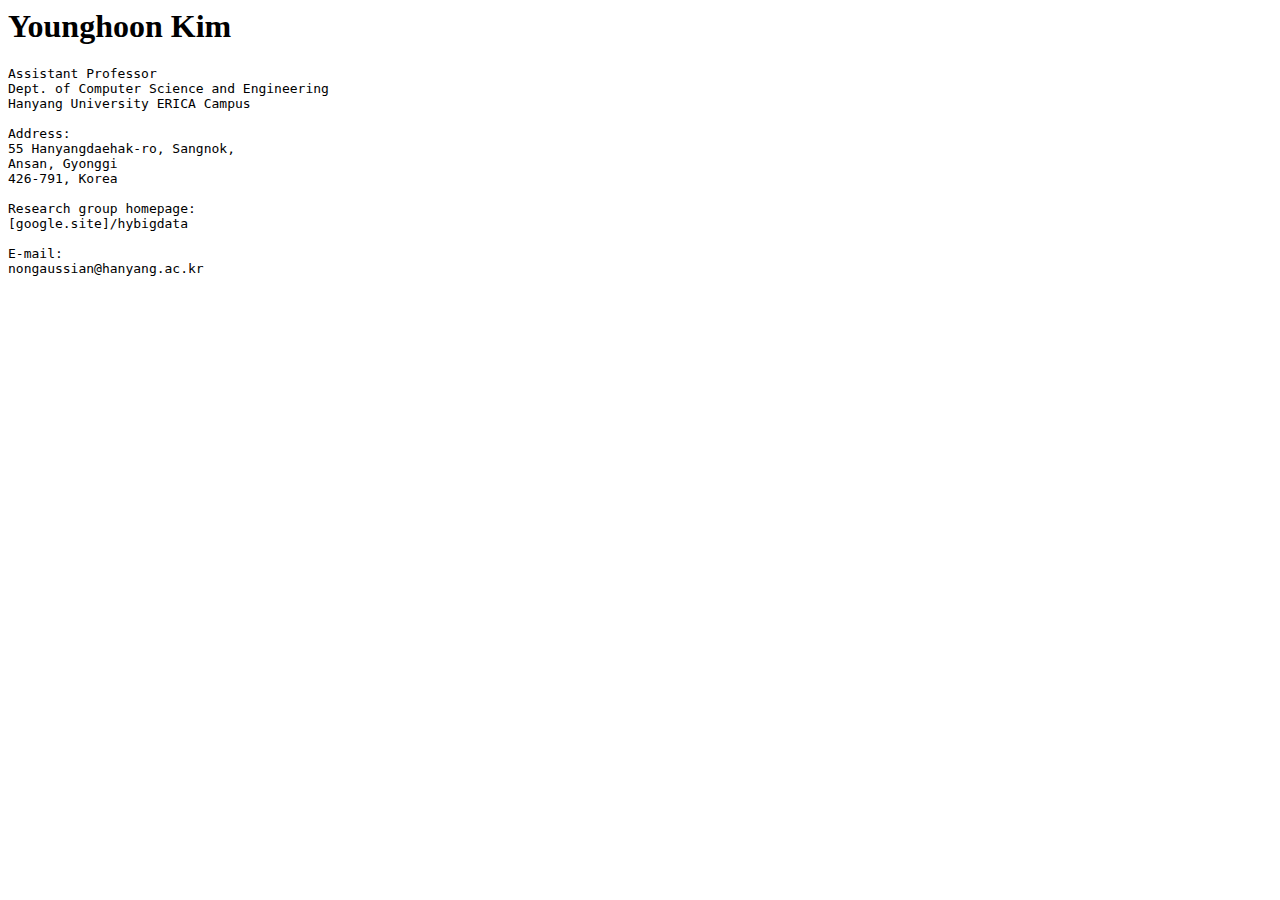
<file: index.html>
<html>
<head><title>Younghoon Kim's Homepage</title></head>
<body>
<h1>Younghoon Kim</h1>

<pre>
Assistant Professor
Dept. of Computer Science and Engineering
Hanyang University ERICA Campus

Address:
55 Hanyangdaehak-ro, Sangnok,
Ansan, Gyonggi
426-791, Korea

Research group homepage:
[google.site]/hybigdata

E-mail:
nongaussian@hanyang.ac.kr
</pre>
</body>
</html>
</file>
